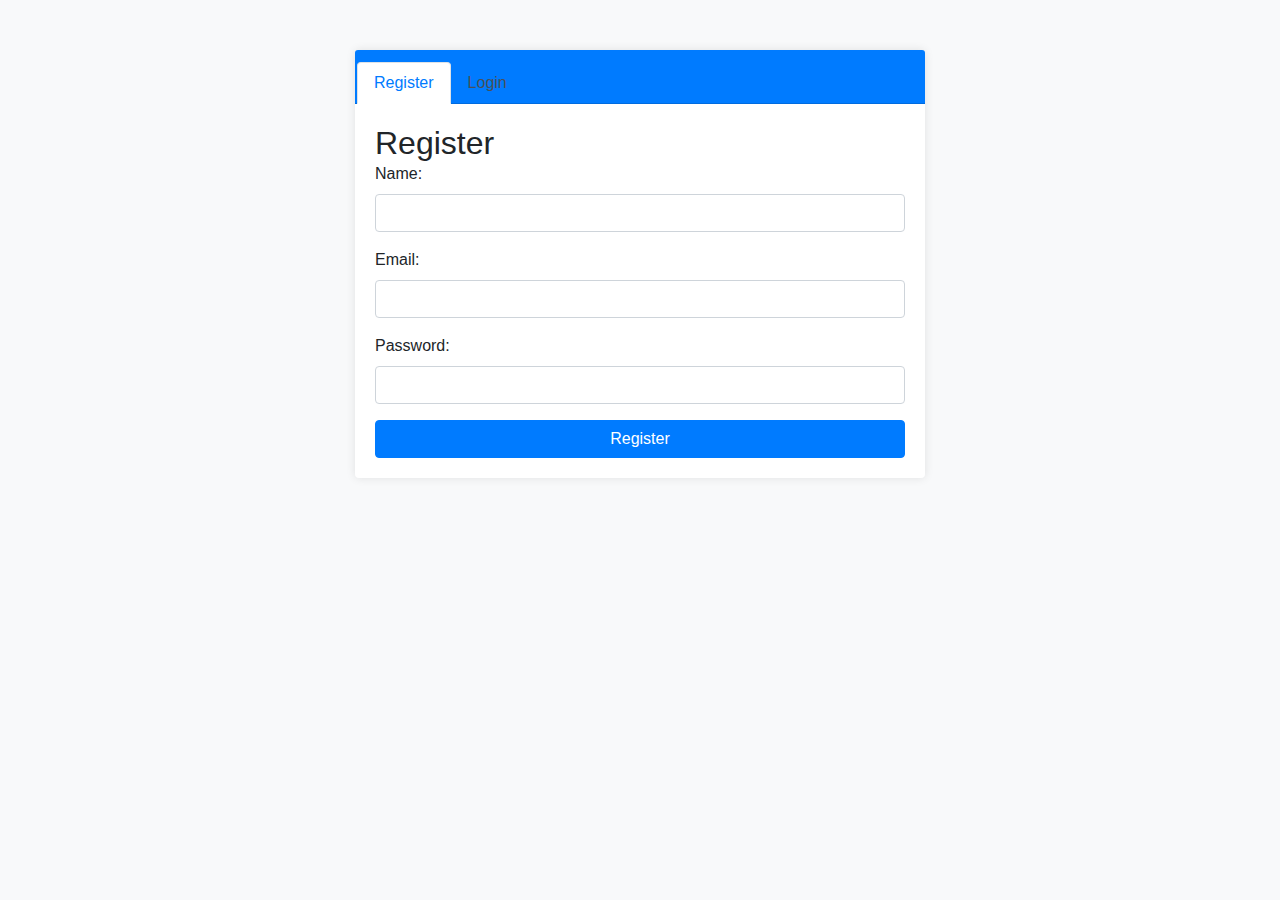
<file: index.html>
<!DOCTYPE html>
<html lang="en">

<head>
    <meta charset="UTF-8">
    <meta name="viewport" content="width=device-width, initial-scale=1.0">
    <title>Movie Booking</title>
    <link href="https://stackpath.bootstrapcdn.com/bootstrap/4.5.2/css/bootstrap.min.css" rel="stylesheet">
    <style>
        body {
            background-color: #f8f9fa;
            font-family: Arial, sans-serif;
        }

        .container {
            max-width: 600px;
            margin-top: 50px;
        }

        .card {
            margin-top: 20px;
            border: none;
            box-shadow: 0 0 10px rgba(0, 0, 0, 0.1);
        }

        .card-header {
            background-color: #007bff;
            color: #fff;
            padding: 0.75rem;
        }

        .card-title {
            margin-bottom: 0;
        }

        .nav-tabs .nav-item .nav-link {
            color: #495057;
        }

        .nav-tabs .nav-item .nav-link.active {
            color: #007bff;
            background-color: #fff;
            border-color: #dee2e6 #dee2e6 #fff;
        }

        .form-group {
            margin-bottom: 1rem;
        }

        .btn-primary,
        .btn-danger {
            width: 100%;
        }

        .navbar {
            margin-bottom: 20px;
        }
    </style>
</head>

<body>
    <div class="container">
        <div class="card">
            <div class="card-header">
                <ul class="nav nav-tabs card-header-tabs" id="myTab" role="tablist">
                    <li class="nav-item">
                        <a class="nav-link active" id="register-tab" data-toggle="tab" href="#register" role="tab"
                            aria-controls="register" aria-selected="true">Register</a>
                    </li>
                    <li class="nav-item">
                        <a class="nav-link" id="login-tab" data-toggle="tab" href="#login" role="tab"
                            aria-controls="login" aria-selected="false">Login</a>
                    </li>
                </ul>
            </div>
            <div class="tab-content" id="myTabContent">
                <div class="tab-pane fade show active" id="register" role="tabpanel" aria-labelledby="register-tab">
                    <div class="card-body">
                        <h2 class="card-title">Register</h2>
                        <form id="registerForm">
                            <div class="form-group">
                                <label for="name">Name:</label>
                                <input type="text" class="form-control" id="name" required>
                            </div>
                            <div class="form-group">
                                <label for="email">Email:</label>
                                <input type="email" class="form-control" id="email" required>
                            </div>
                            <div class="form-group">
                                <label for="password">Password:</label>
                                <input type="password" class="form-control" id="password" required>
                            </div>
                            <button type="submit" class="btn btn-primary">Register</button>
                        </form>
                    </div>
                </div>
                <div class="tab-pane fade" id="login" role="tabpanel" aria-labelledby="login-tab">
                    <div class="card-body">
                        <h2 class="card-title">Login</h2>
                        <form id="loginForm">
                            <div class="form-group">
                                <label for="emailLogin">Email:</label>
                                <input type="email" class="form-control" id="emailLogin" required>
                            </div>
                            <div class="form-group">
                                <label for="passwordLogin">Password:</label>
                                <input type="password" class="form-control" id="passwordLogin" required>
                            </div>
                            <button type="submit" class="btn btn-primary">Login</button>
                        </form>
                    </div>
                </div>
            </div>
        </div>
    </div>

    <script src="https://code.jquery.com/jquery-3.5.1.min.js"></script>
    <script src="https://cdn.jsdelivr.net/npm/bootstrap@4.5.2/dist/js/bootstrap.bundle.min.js"></script>
    <script>
        function hashPassword(password) {
            return btoa(password); // Using Base64 encoding as a simple hash
        }

        $('#registerForm').on('submit', function (e) {
            e.preventDefault();
            let user = {
                name: $('#name').val(),
                email: $('#email').val(),
                password: hashPassword($('#password').val())
            };
            localStorage.setItem(user.email, JSON.stringify(user));
            alert('User registered successfully!');
        });

        $('#loginForm').on('submit', function (e) {
            e.preventDefault();
            let email = $('#emailLogin').val();
            let password = hashPassword($('#passwordLogin').val());
            let storedUser = JSON.parse(localStorage.getItem(email));
            if (storedUser && storedUser.password === password) {
                alert('Login successful!');
                localStorage.setItem('currentUser', JSON.stringify(storedUser));
                window.location.href = 'movies.html';
            } else {
                alert('Invalid email or password!');
            }
        });

        document.addEventListener('DOMContentLoaded', function () {
            let currentUser = JSON.parse(localStorage.getItem('currentUser'));
            if (currentUser) {
                window.location.href = 'movies.html';
            }
        });
    </script>
</body>

</html>
</file>
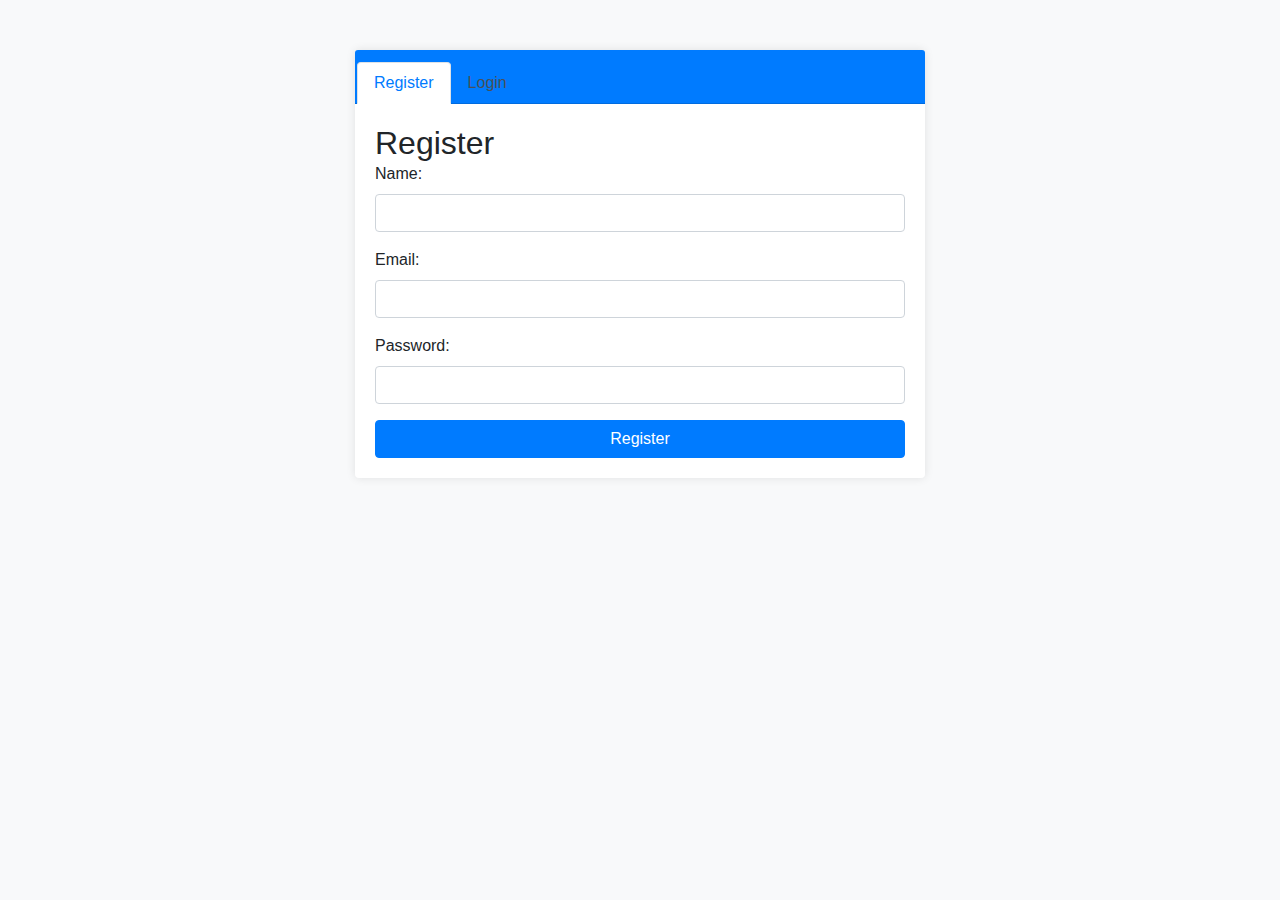
<file: admin.html>
<!DOCTYPE html>
<html lang="en">
<head>
    <meta charset="UTF-8">
    <meta name="viewport" content="width=device-width, initial-scale=1.0">
    <title>Admin Panel</title>
    <link href="https://stackpath.bootstrapcdn.com/bootstrap/4.5.2/css/bootstrap.min.css" rel="stylesheet">
    <style>
        body {
            background-color: #f8f9fa;
            font-family: Arial, sans-serif;
        }

        .container {
            margin-top: 50px;
        }

        .tab-content {
            margin-top: 20px;
        }

        .btn-container {
            margin-top: 20px;
        }

        .tab-pane {
            display: none;
        }

        .tab-pane.active {
            display: block;
        }

        .booking-item {
            margin-bottom: 10px;
            padding: 10px;
            background-color: #fff;
            border: 1px solid #ddd;
            border-radius: 5px;
        }

        .food-item {
            margin-bottom: 5px;
            padding: 5px;
            background-color: #fff;
            border: 1px solid #ddd;
            border-radius: 5px;
        }
    </style>
</head>

<body>
    <!-- Navbar -->
    <nav class="navbar navbar-expand-lg navbar-light bg-light">
        <a class="navbar-brand" href="movies.html">Movie Booking</a>
        <button class="navbar-toggler" type="button" data-toggle="collapse" data-target="#navbarNav"
            aria-controls="navbarNav" aria-expanded="false" aria-label="Toggle navigation">
            <span class="navbar-toggler-icon"></span>
        </button>
        <div class="collapse navbar-collapse" id="navbarNav">
            <ul class="navbar-nav ml-auto">
                <li class="nav-item">
                    <a class="nav-link" href="movies.html">Movies</a>
                </li>
                <li class="nav-item">
                    <a class="nav-link" href="admin.html">Admin</a>
                </li>
                <li class="nav-item">
                    <button class="btn btn-danger" onclick="logout()">Logout</button>
                </li>
            </ul>
        </div>
    </nav>

    <div class="container">
        <h2>Admin Panel</h2>

        <!-- Admin Navigation Tabs -->
        <ul class="nav nav-tabs">
            <li class="nav-item">
                <a class="nav-link active" data-toggle="tab" href="#screenManagement">Screen Management</a>
            </li>
            <li class="nav-item">
                <a class="nav-link" data-toggle="tab" href="#bookingManagement">Booking Management</a>
            </li>
            <li class="nav-item">
                <a class="nav-link" data-toggle="tab" href="#foodMenuManagement">Food Menu Management</a>
            </li>
        </ul>

        <!-- Tab content -->
        <div class="tab-content">
            <!-- Screen Management Tab -->
            <div id="screenManagement" class="tab-pane active">
                <h3>Screen Management</h3>
                <form id="screenForm">
                    <div class="form-group">
                        <label for="screenName">Screen Name:</label>
                        <input type="text" class="form-control" id="screenName" required>
                    </div>
                    <div class="form-group">
                        <label for="seatLimit">Seat Limit:</label>
                        <input type="number" class="form-control" id="seatLimit" required>
                    </div>
                    <button type="submit" class="btn btn-primary">Add Screen</button>
                </form>
            </div>

            <!-- Booking Management Tab -->
            <div id="bookingManagement" class="tab-pane">
                <h3>Booking Management</h3>
                <div id="bookingList">
                    <!-- Bookings will be listed here -->
                </div>
            </div>

            <!-- Food Menu Management Tab -->
            <div id="foodMenuManagement" class="tab-pane">
                <h3>Food Menu Management</h3>
                <form id="foodForm">
                    <div class="form-group">
                        <label for="foodItem">Food Item:</label>
                        <input type="text" class="form-control" id="foodItem" required>
                    </div>
                    <div class="form-group">
                        <label for="foodPrice">Price:</label>
                        <input type="number" class="form-control" id="foodPrice" required>
                    </div>
                    <button type="submit" class="btn btn-primary">Add Food Item</button>
                </form>
                <div id="foodMenu">
                    <!-- Food menu will be listed here -->
                </div>
            </div>
        </div>


    </div>

    <script src="https://code.jquery.com/jquery-3.5.1.slim.min.js"></script>
    <script src="https://cdn.jsdelivr.net/npm/@popperjs/core@2.5.4/dist/umd/popper.min.js"></script>
    <script src="https://stackpath.bootstrapcdn.com/bootstrap/4.5.2/js/bootstrap.min.js"></script>
    <script>
        // Screen Management
        let screens = JSON.parse(localStorage.getItem('screens')) || [];
        document.getElementById('screenForm').addEventListener('submit', function (e) {
            e.preventDefault();
            let screen = {
                screenId: 'screen' + (screens.length + 1),
                name: document.getElementById('screenName').value,
                seatLimit: document.getElementById('seatLimit').value
            };
            screens.push(screen);
            localStorage.setItem('screens', JSON.stringify(screens));
            alert('Screen added successfully!');
        });

        // Booking Management
        let bookings = JSON.parse(localStorage.getItem('bookings')) || [];
        let bookingList = document.getElementById('bookingList');
        bookings.forEach(booking => {
            let bookingItem = document.createElement('div');
            bookingItem.classList.add('booking-item');
            bookingItem.innerHTML = `<p>Booking for ${booking.movie} on ${booking.screen} - Seats: ${booking.seats.join(', ')}</p>`;
            bookingList.appendChild(bookingItem);
        });

        // Food Menu Management
        let foodMenu = JSON.parse(localStorage.getItem('foodMenu')) || [];
        document.getElementById('foodForm').addEventListener('submit', function (e) {
            e.preventDefault();
            let foodItem = {
                name: document.getElementById('foodItem').value,
                price: document.getElementById('foodPrice').value
            };
            foodMenu.push(foodItem);
            localStorage.setItem('foodMenu', JSON.stringify(foodMenu));
            alert('Food item added successfully!');
            displayFoodMenu();
        });

        function displayFoodMenu() {
            let foodMenuList = document.getElementById('foodMenu');
            foodMenuList.innerHTML = '';
            foodMenu.forEach(item => {
                let foodItem = document.createElement('div');
                foodItem.classList.add('food-item');
                foodItem.innerHTML = `<p>${item.name} - $${item.price}</p>`;
                foodMenuList.appendChild(foodItem);
            });
        }

        displayFoodMenu();

        function logout() {
            localStorage.removeItem('currentUser');
            window.location.href = 'index.html'; // Redirect to login page
        }

        // Activate the first tab by default
        $('#screenManagement').addClass('active');
        $('.nav-link').on('click', function (e) {
            e.preventDefault();
            $(this).tab('show');
        });

        // Check if user is logged in
        document.addEventListener('DOMContentLoaded', function () {
            let currentUser = JSON.parse(localStorage.getItem('currentUser'));
            if (!currentUser) {
                window.location.href = 'index.html'; // Redirect to login page if not logged in
            }
        });
    </script>
</body>

</html>
</file>
